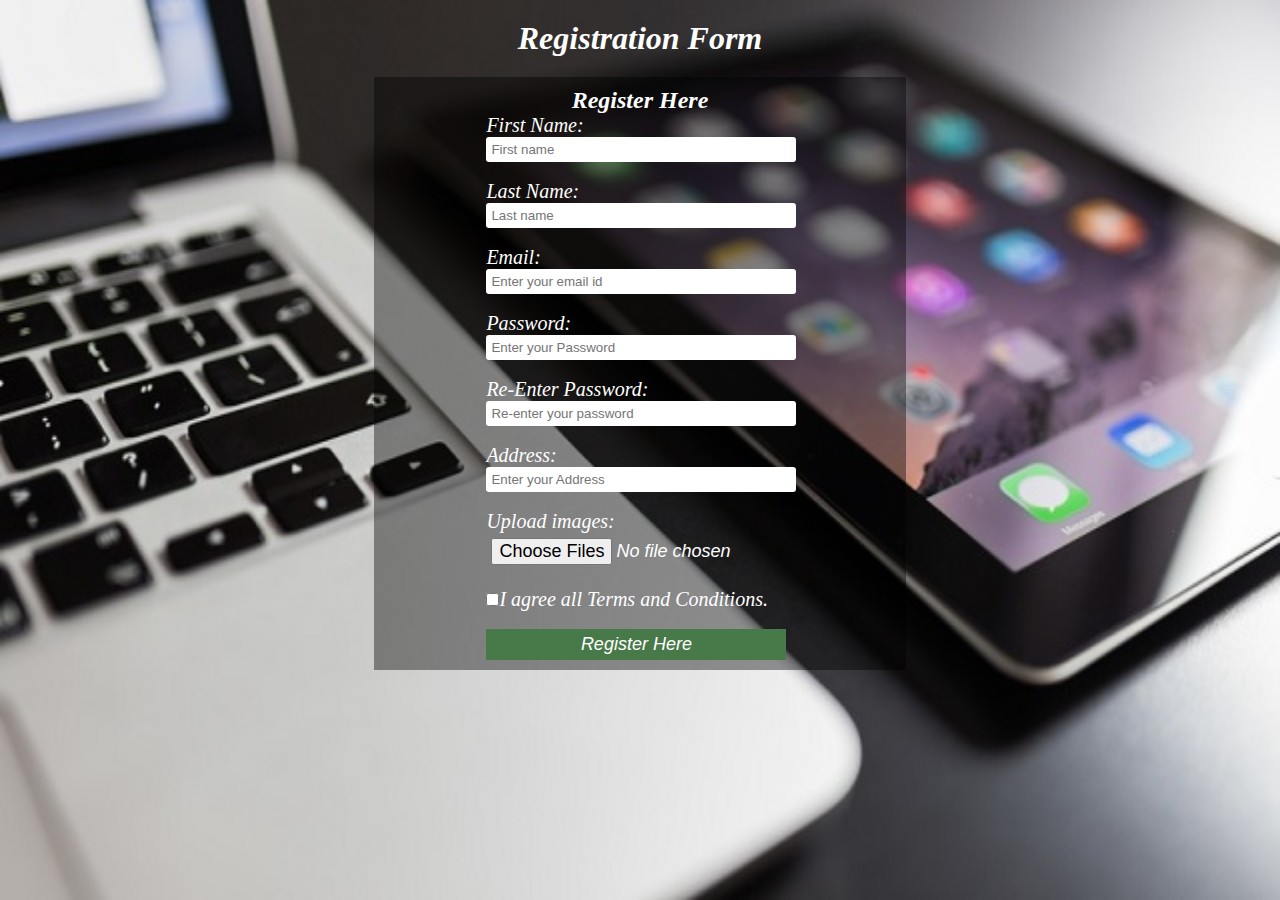
<file: addrent.html>
<!doctype html>
<html lang="en">
<head>
	<meta charset="utf-8">
	<title>Charter services|myrentservice.com</title>
	<link href="https://fonts.googleapis.com/css2?family=Noticia+Text&display=swap" rel="stylesheet">
	<link rel="stylesheet" href="https://unpkg.com/swiper/swiper-bundle.min.css">
	<link rel="stylesheet" href="custom.css">
	
</head>
<style>
	body{
		background-image:url(img/device.jpg); 
		background-repeat: no-repeat;
		background-size:100% 900px;
	}
	h1{
		color:white;
		text-align: center;
		font-style: italic;
		padding: 20px;
	}
	h2{
		color:white;
		text-align: center;
		font-style: italic;
	}
	label{
		color:white;
		font-size: 20px;
		font-style: italic;
	}
	#ch{
		color:white;
		font-size: 20px;
		font-style: italic;
	}
	.reg{
		width:40%;
		margin: auto;
		background-color:rgb(0,0,0,0.4); 
		padding: 10px;

	}
	#reg{
		width:60%;
		margin: auto;

	}
	#name{
		width: 300px;
		outline: 0;
		padding: 5px;
		border: 3px #9fabb6;
		border-radius: 3px;
	}
	#sub{
		width: 300px;
		outline: 0;
		padding: 5px;
		border: 3px #9fabb6;
		color: white;
		font-size:18px;
		font-style: italic;
		background-color: #487948;
	}
	#file{
		width: 300px;
		outline: 0;
		padding: 5px;
		border: 3px #9fabb6;
		color: white;
		font-size:18px;
		font-style: italic;
	}
	

</style>
<body>
	<h1>Registration Form</h1>
	<div class="reg">
		<form id="reg" method="post" action="..php">
			<h2>Register Here</h2>
			<label>First Name:</label>
			<input type="text" name="name" placeholder="First name" id="name"><br><br>
			<label>Last Name:</label>
			<input type="text" name="name" placeholder="Last name" id="name"><br><br>
			<label>Email:</label>
			<input type="email" name="email" placeholder="Enter your email id" id="name"><br><br>
			<label>Password:</label>
			<input type="Password" name="pass" placeholder="Enter your Password" id="name"><br><br>
			<label>Re-Enter Password:</label>
			<input type="Password" name="pass" placeholder="Re-enter your password" id="name"><br><br>
			<label>Address:</label>
			<input type="text" name="Address" placeholder="Enter your Address" id="name"><br><br>
			<label>Upload images:</label>
			<input type="File" id="file" multiple="multiple"><br><br>
			<input type="checkbox" id="ch"><span id="ch">I agree all Terms and Conditions.</span><br><br>
			<button type="submit" id="sub">Register Here</button>

		</form>
	</div>
</body>
</file>
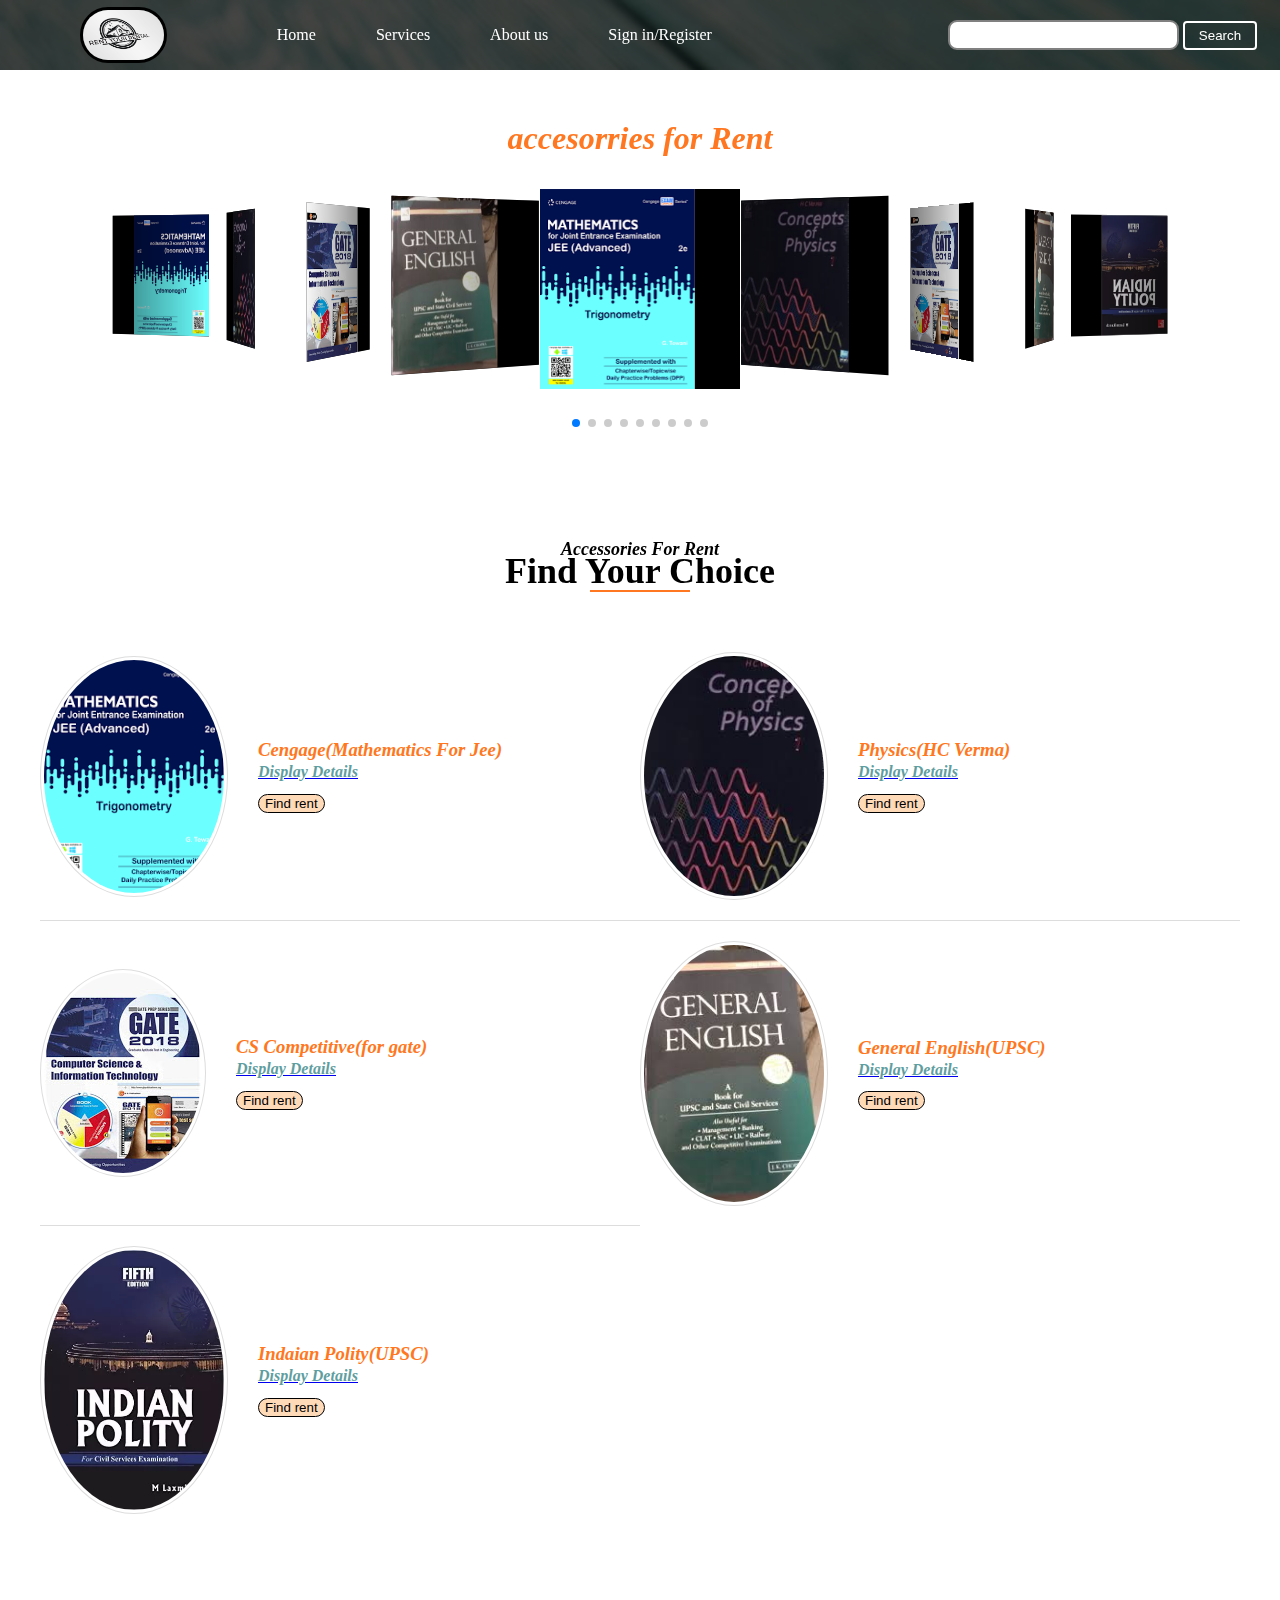
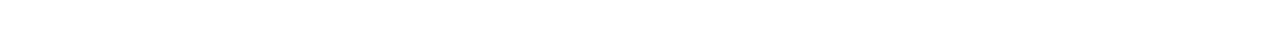
<file: book.html>
<!doctype html>
<html lang="en">
<head>
	<meta charset="utf-8">
	<title>Charter services|myrentservice.com</title>
	<link href="https://fonts.googleapis.com/css2?family=Noticia+Text&display=swap" rel="stylesheet">
	<link rel="stylesheet" href="https://unpkg.com/swiper/swiper-bundle.min.css">
	<link rel="stylesheet" href="custom.css">
	
</head>
<body>
<section>
	<nav class="navbar background">
		<div class="logo">
			<img src="img/rental.jpg"alt="myrentservice.com">
		</div>
		<ul class="nav-list">
			<li class="item"><a href="#">Home</a></li>
			<li class="item"><a href="#">Services</a></li>
			<li class="item"><a href="#">About us</a></li>
			<li class="item"><a href="#">Sign in/Register</a></li>
			



		</ul>
		<div class="right-nav">
			<input type="text" name="search" id="search">
			<button class="btn btn-sm">Search</button>

		</div>

	</nav>
</section>

	<div class="swiper-container">
		<h1>accesorries for Rent</h1>
    <div class="swiper-wrapper">
      <div class="swiper-slide"><img src="img/book1.jpg"></div>
      <div class="swiper-slide"><img src="img/book2.jpg"></div>
      <div class="swiper-slide"><img src="img/book3.jpg"></div>
      <div class="swiper-slide"><img src="img/book4.jpg"></div>
      <div class="swiper-slide"><img src="img/book5.jpg"></div>
      <div class="swiper-slide"><img src="img/book1.jpg"></div>
      <div class="swiper-slide"><img src="img/book2.jpg"></div>
      <div class="swiper-slide"><img src="img/book3.jpg"></div>
      <div class="swiper-slide"><img src="img/book4.jpg"></div>
     
    </div>
    <!-- Add Pagination -->
    <div class="swiper-pagination"></div>
  </div>

  <!-- Swiper JS -->
  
	<script src="https://unpkg.com/swiper/swiper-bundle.min.js"></script>
	<script>
    var swiper = new Swiper('.swiper-container', {
      effect: 'coverflow',
      grabCursor: true,
      centeredSlides: true,
      slidesPerView: 'auto',
      coverflowEffect: {
        rotate: 40,
        stretch: 0,
        depth: 200,
        modifier: 1,
        slideShadows: true,
     },
      pagination: {
        el: '.swiper-pagination',
     },
     loop: true,

    });
  </script>
 <div class="wrapper">
		<div class="title">
			<h3><span>Accessories for Rent</span>Find your choice</h3>
		</div>
		<div class="menu">
			<div class="single-menu">
				<img src="img/book1.jpg" alt="">
				<div class="menu-content">
					<a href="img/book1.jpg">
					<h3>Cengage(Mathematics For Jee)</h3>
					<a href="display information.html">
					<h4>Display Details</h4>
				</a>

				</a>
				<a href="payment.html">
				<button type="submit" class="butn">Find rent</button>
			</a>
				</div>
			</div>
			
			<div class="single-menu">
				<img src="img/book2.jpg" alt="">
				<div class="menu-content">
					<a href="img/book2.jpg">
					<h3>Physics(HC Verma)</h3>
					<a href="display information.html">
					<h4>Display Details</h4>
				</a>
				</a>
				<a href="payment.html">
				<button type="submit" class="butn">Find rent</button>
			</a>
				</div>
			</div>
			
			<div class="single-menu">
				<img src="img/book3.jpg" alt="">
				<div class="menu-content">
					<a href="img/book3.jpg">
					<h3>CS Competitive(for gate)</h3>
					<a href="display information.html">
					<h4>Display Details</h4>
				</a>
				</a>
				<a href="payment.html">
				<button type="submit" class="butn">Find rent</button>
			</a>

				</div>
			</div>
			
			<div class="single-menu">
				<img src="img/book4.jpg" alt="">
				<div class="menu-content">
					<a href="img/book4jpg">
					<h3>General English(UPSC)</h3>
					<a href="display information.html">
					<h4>Display Details</h4>
				</a>
				</a>
				<a href="payment.html">
				<button type="submit" class="butn">Find rent</button>
			</a>
				</div>
			</div>
			
			<div class="single-menu">
				<img src="img/book5.jpg" alt="">
				<div class="menu-content">
					<a href="img/book5.jpg">
					<h3>Indaian Polity(UPSC)</h3>
					<a href="display information.html">
					<h4>Display Details</h4>
				</a>
				</a>
				<a href="payment.html">
				<button type="submit" class="butn">Find rent</button>
			</a>
				</div>
			</div>
			
			
			

			
			
		</div>
	</div>


</body>
</html>
</file>
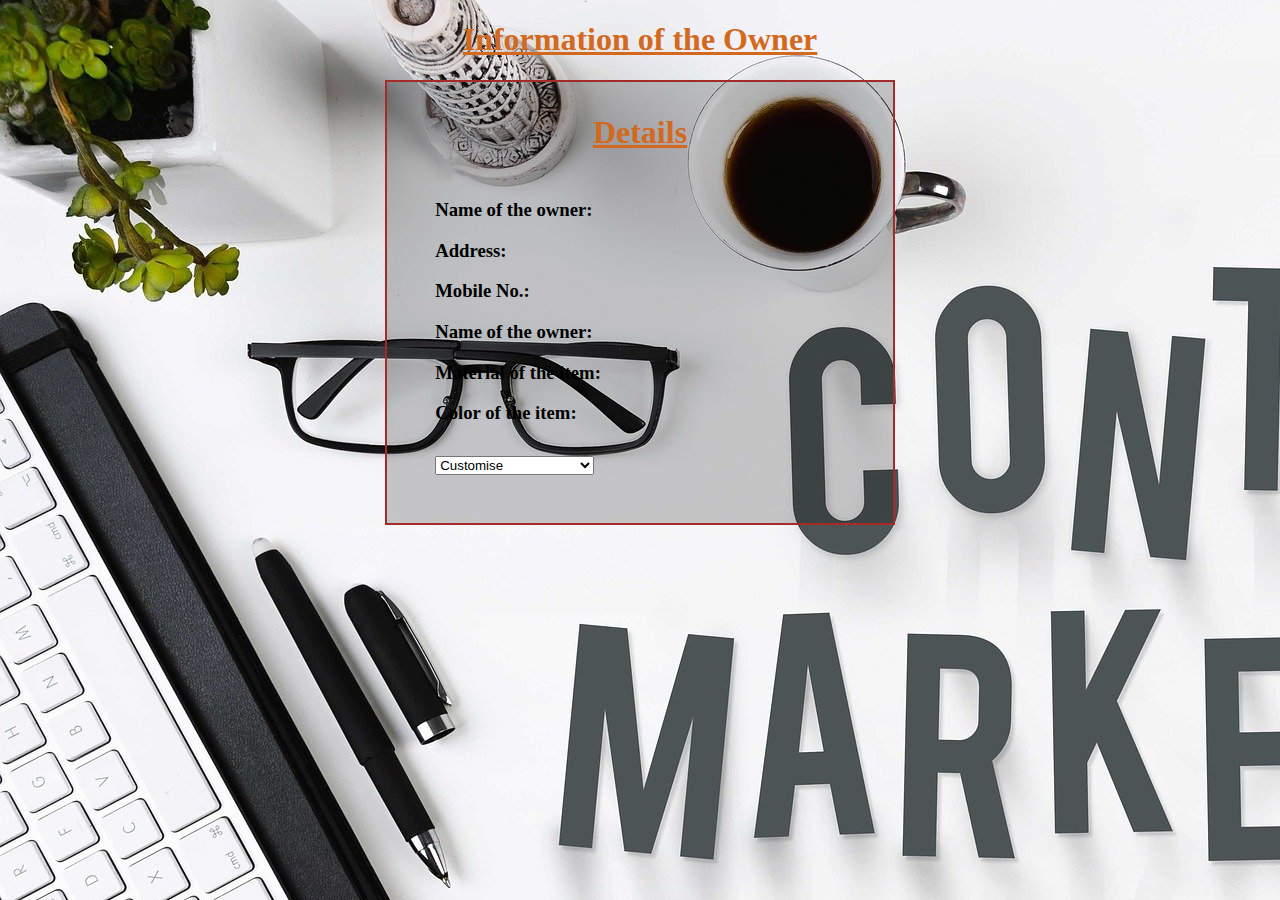
<file: display information.html>
<!doctype html>
<html lang="en">
<head>
	<meta charset="utf-8">
	<title>Charter services|myrentservice.com</title>
	<link href="https://fonts.googleapis.com/css2?family=Noticia+Text&display=swap" rel="stylesheet">
	<link rel="stylesheet" href="https://unpkg.com/swiper/swiper-bundle.min.css">
	
	
</head>
<style >
	body{
		background-image: url('img/ontent.jpg');
		
		background-blend-mode: darken;

	}
	h1{
	text-align: center;
	color: chocolate;
	text-decoration:underline;


	}
	h2{
		margin-top: 10%;
		text-align: center;
	}
	h3{
		margin-left: 3rem;
		color: solid black;
	}
	.select-wrap{
		align-items: center;
		margin-left: 3rem;
		margin-top: 2rem;
		margin-bottom: 3rem;
	}
	.random{
		
		margin-left: 10rem;
		margin-right: 10rem;
		
		border: 2px solid brown;
		width:40%;
		margin: auto;
		background-color:rgb(0,0,0,0.2); 
		padding: 10
	}
	.random h1{
		margin-top: 2rem;
		margin-bottom: 3rem;

	}
</style>
<body>
	<h1>Information of the Owner</h1>
	<section class="random">
		<div class="head">
			<h1>Details</h1>
			<div>
				<h3>Name of the owner:</h3>
				<h3>Address:</h3>
				<h3>Mobile No.:</h3>
				<h3>Name of the owner:</h3>
				<h3>Material of the item:</h3>
				<h3>Color of the item:</h3>

			</div>
		</div>
		
		<div class="select-wrap one-third">
                        <div class="icon"><span class="ion-ios-arrow-down"></span></div>
                        <select name="" id="" class="form-control">
                          <option value="">Customise</option>
                          <option value="">Upto 1 day, 400₹</option>
                          <option value="">Upto a Week, 2,800₹</option>
                          <option value="">Upto a Month, 12,000₹</option>
                          <option value="">Upto a Year, 46,000₹</option>
                        </select>
                      </div>
                    </div>


		
	</div>
</section>
</body>
</html>
</file>
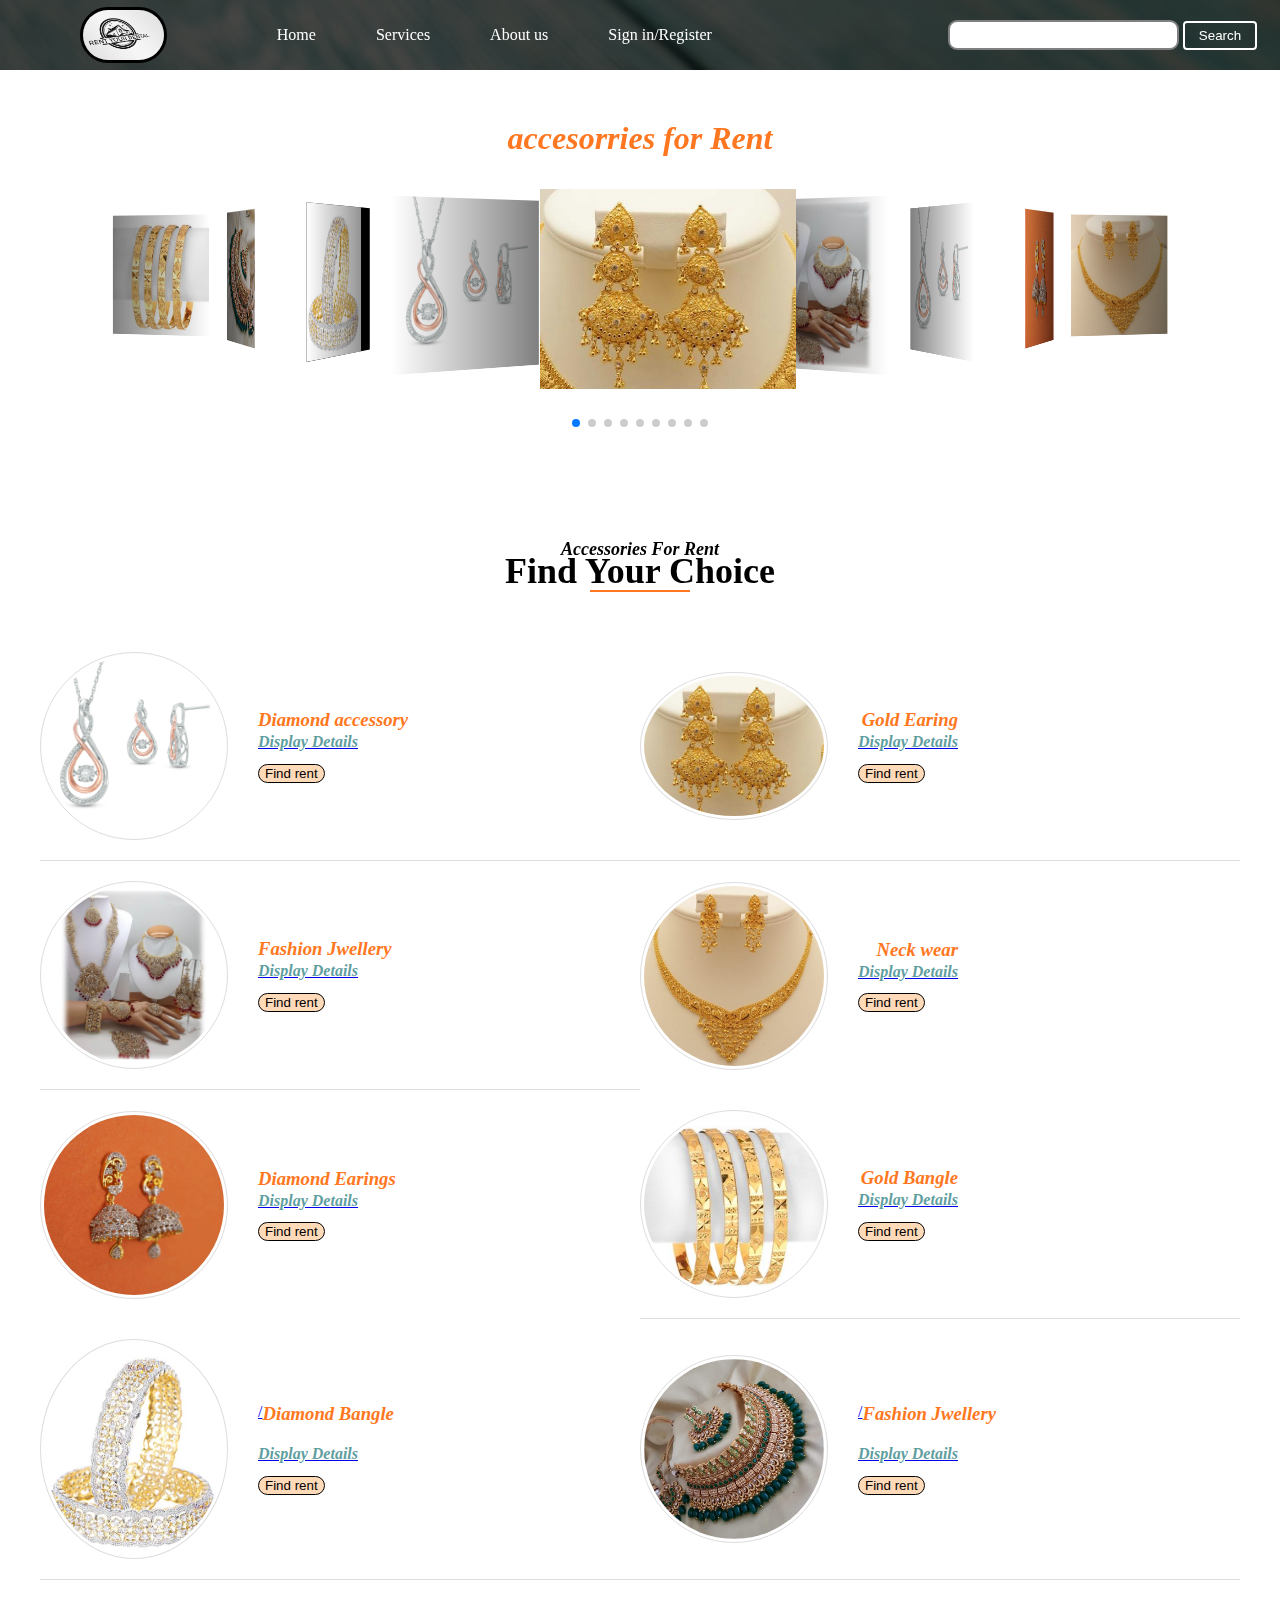
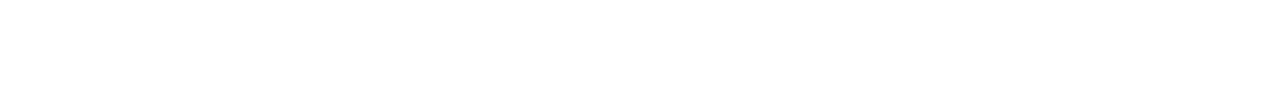
<file: fashion.html>
<!doctype html>
<html lang="en">
<head>
	<meta charset="utf-8">
	<title>Charter services|myrentservice.com</title>
	<link href="https://fonts.googleapis.com/css2?family=Noticia+Text&display=swap" rel="stylesheet">
	<link rel="stylesheet" href="https://unpkg.com/swiper/swiper-bundle.min.css">
	<link rel="stylesheet" href="custom.css">
	
</head>
<body>
<section>
	<nav class="navbar background">
		<div class="logo">
			<img src="img/rental.jpg"alt="myrentservice.com">
		</div>
		<ul class="nav-list">
			<li class="item"><a href="#">Home</a></li>
			<li class="item"><a href="#">Services</a></li>
			<li class="item"><a href="#">About us</a></li>
			<li class="item"><a href="#">Sign in/Register</a></li>
			



		</ul>
		<div class="right-nav">
			<input type="text" name="search" id="search">
			<button class="btn btn-sm">Search</button>

		</div>

	</nav>
</section>

	<div class="swiper-container">
		<h1>accesorries for Rent</h1>
    <div class="swiper-wrapper">
      <div class="swiper-slide"><img src="img/earing 1.jpeg"></div>
      <div class="swiper-slide"><img src="img/fashion.jpg"></div>
      <div class="swiper-slide"><img src="img/diamond.jpg"></div>
      <div class="swiper-slide"><img src="img/earing2,jpg.jpg"></div>
      <div class="swiper-slide"><img src="img/necklace 1.jpg"></div>
      <div class="swiper-slide"><img src="img/bangle1.jpg"></div>
      <div class="swiper-slide"><img src="img/fashion jwellery.jpg"></div>
      <div class="swiper-slide"><img src="img/bangle2.jpg"></div>
      <div class="swiper-slide"><img src="img/diamond.jpg"></div>
     
    </div>
    <!-- Add Pagination -->
    <div class="swiper-pagination"></div>
  </div>

  <!-- Swiper JS -->
  
	<script src="https://unpkg.com/swiper/swiper-bundle.min.js"></script>
	<script>
    var swiper = new Swiper('.swiper-container', {
      effect: 'coverflow',
      grabCursor: true,
      centeredSlides: true,
      slidesPerView: 'auto',
      coverflowEffect: {
        rotate: 40,
        stretch: 0,
        depth: 200,
        modifier: 1,
        slideShadows: true,
     },
      pagination: {
        el: '.swiper-pagination',
     },
     loop: true,

    });
  </script>
 <div class="wrapper">
		<div class="title">
			<h3><span>Accessories for Rent</span>Find your choice</h3>
		</div>
		<div class="menu">
			<div class="single-menu">
				<img src="img/diamond.jpg" alt="">
				<div class="menu-content">
					<a href="img/diamond.jpg">
					<h3>Diamond accessory</h3>
					<a href="display information.html">
					<h4>Display Details</h4>
				</a>

				</a>
				<button type="submit" class="butn">Find rent</button>
				</div>
			</div>
			
			<div class="single-menu">
				<img src="img/earing 1.jpeg" alt="">
				<div class="menu-content">
					<a href="img/earing 1.jpeg">
					<h3>Gold Earing</h3>
					<a href="display information.html">
					<h4>Display Details</h4>
				</a>
				</a>
				<button type="submit" class="butn">Find rent</button>
				</div>
			</div>
			
			<div class="single-menu">
				<img src="img/fashion.jpg" alt="">
				<div class="menu-content">
					<a href="img/fashion.jpg">
					<h3>Fashion Jwellery</h3>
					<a href="display information.html">
					<h4>Display Details</h4>
				</a>
				</a>
				<button type="submit" class="butn">Find rent</button>
				</div>
			</div>
			
			<div class="single-menu">
				<img src="img/necklace 1.jpg" alt="">
				<div class="menu-content">
					<a href="img/necklace 1.jpg">
					<h3>Neck wear</h3>
					<a href="display information.html">
					<h4>Display Details</h4>
				</a>
				</a>
				<button type="submit" class="butn">Find rent</button>
				</div>
			</div>
			
			<div class="single-menu">
				<img src="img/earing2,jpg.jpg" alt="">
				<div class="menu-content">
					<a href="img/earing2,jpg.jpg">
					<h3>Diamond Earings</h3>
					<a href="display information.html">
					<h4>Display Details</h4>
				</a>
				</a>
				<button type="submit" class="butn">Find rent</button>
				</div>
			</div>
			
			<div class="single-menu">
				<img src="img/bangle1.jpg" alt="">
				<div class="menu-content">
					<a href="img/bangle1.jpg">
					<h3>Gold Bangle</h3>
					<a href="display information.html">
					<h4>Display Details</h4>
				</a>

				</a>
				<button type="submit" class="butn">Find rent</button>
				</div>
			</div>
			
			<div class="single-menu">
				
				<img src="img/bangle2.jpg" alt="">
				<div class="menu-content">
				<a href="img/bangle2.jpg">	
					<h3>Diamond Bangle</h3>/
					<a href="display information.html">
					<h4>Display Details</h4>
				</a>


				</a>
				<button type="submit" class="butn">Find rent</button>
				</div>

			</div>
			<div class="single-menu">
				
				<img src="img/fashion jwellery.jpg" alt="">
				<div class="menu-content">
				<a href="img/fashion jwellery.jpg">	
					<h3>Fashion Jwellery</h3>/
					<a href="display information.html">
					<h4>Display Details</h4>
				</a>


				</a>
				<button type="submit" class="butn">Find rent</button>
				</div>

			</div>
			
			

			
			
		</div>
	</div>


</body>
</html>
</file>
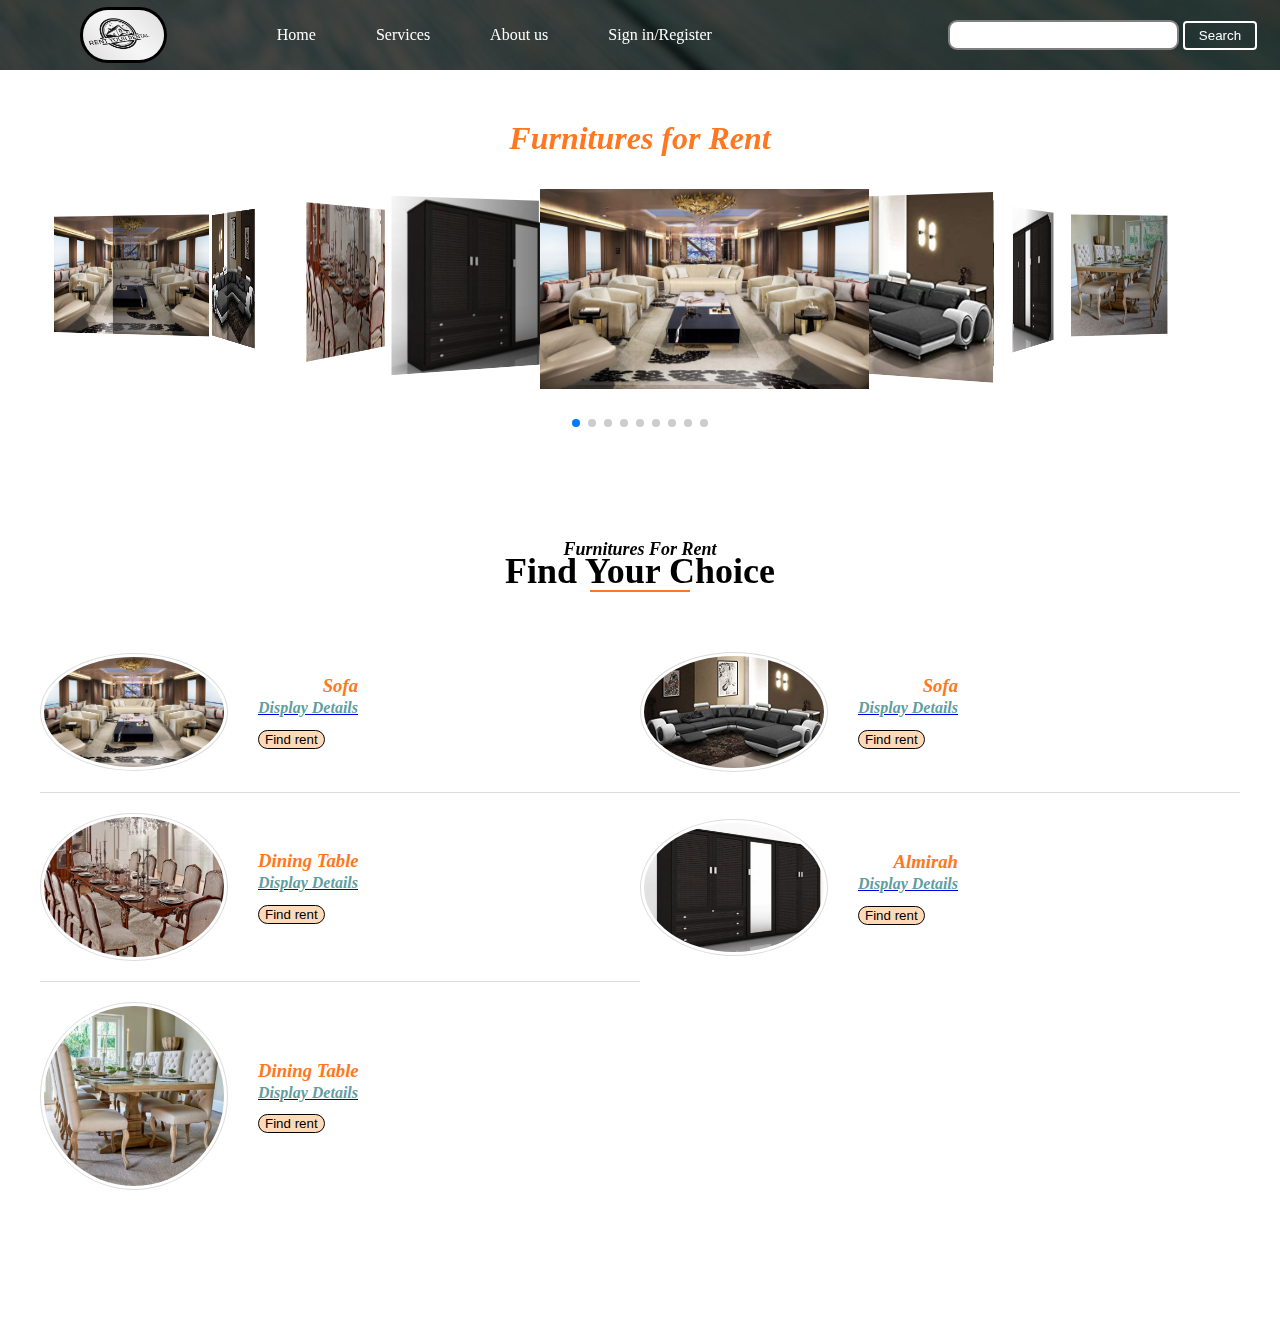
<file: furniture.html>
<!doctype html>
<html lang="en">
<head>
	<meta charset="utf-8">
	<title>Charter services|myrentservice.com</title>
	<link href="https://fonts.googleapis.com/css2?family=Noticia+Text&display=swap" rel="stylesheet">
	<link rel="stylesheet" href="https://unpkg.com/swiper/swiper-bundle.min.css">
	<link rel="stylesheet" href="custom.css">
	
</head>
<body>
<section>
	<nav class="navbar background">
		<div class="logo">
			<img src="img/rental.jpg"alt="myrentservice.com">
		</div>
		<ul class="nav-list">
			<li class="item"><a href="#">Home</a></li>
			<li class="item"><a href="#">Services</a></li>
			<li class="item"><a href="#">About us</a></li>
			<li class="item"><a href="#">Sign in/Register</a></li>
			



		</ul>
		<div class="right-nav">
			<input type="text" name="search" id="search">
			<button class="btn btn-sm">Search</button>

		</div>

	</nav>
</section>

	<div class="swiper-container">
		<h1>Furnitures for Rent</h1>
    <div class="swiper-wrapper">
      <div class="swiper-slide"><img src="img/f1.jpg"></div>
      <div class="swiper-slide"><img src="img/f2.jpg"></div>
      <div class="swiper-slide"><img src="img/f3.jpg"></div>
      <div class="swiper-slide"><img src="img/f4.jpg"></div>
      <div class="swiper-slide"><img src="img/f5.jpg"></div>
      <div class="swiper-slide"><img src="img/f1.jpg"></div>
      <div class="swiper-slide"><img src="img/f2.jpg"></div>
      <div class="swiper-slide"><img src="img/f3.jpg"></div>
      <div class="swiper-slide"><img src="img/f4.jpg"></div>
     
    </div>
    <!-- Add Pagination -->
    <div class="swiper-pagination"></div>
  </div>

  <!-- Swiper JS -->
  
	<script src="https://unpkg.com/swiper/swiper-bundle.min.js"></script>
	<script>
    var swiper = new Swiper('.swiper-container', {
      effect: 'coverflow',
      grabCursor: true,
      centeredSlides: true,
      slidesPerView: 'auto',
      coverflowEffect: {
        rotate: 40,
        stretch: 0,
        depth: 200,
        modifier: 1,
        slideShadows: true,
     },
      pagination: {
        el: '.swiper-pagination',
     },
     loop: true,

    });
  </script>
 <div class="wrapper">
		<div class="title">
			<h3><span>Furnitures for Rent</span>Find your choice</h3>
		</div>
		<div class="menu">
			<div class="single-menu">
				<img src="img/f1.jpg" alt="">
				<div class="menu-content">
					<a href="img/f1.jpg">
					<h3>Sofa</h3>
					<a href="display information.html">
					<h4>Display Details</h4>
				</a>

				</a>
				<button type="submit" class="butn">Find rent</button>
				</div>
			</div>
			
			<div class="single-menu">
				<img src="img/f2.jpg" alt="">
				<div class="menu-content">
					<a href="img/f2.jpg">
					<h3>Sofa</h3>
					<a href="display information.html">
					<h4>Display Details</h4>
				</a>
				</a>
				<button type="submit" class="butn">Find rent</button>
				</div>
			</div>
			
			<div class="single-menu">
				<img src="img/f3.jpg" alt="">
				<div class="menu-content">
					<a href="img/f3.jpg">
					<h3>Dining Table</h3>
					<a href="display information.html">
					<h4>Display Details</h4>
				</a>
				</a>
				<button type="submit" class="butn">Find rent</button>
				</div>
			</div>
			
			<div class="single-menu">
				<img src="img/f4.jpg" alt="">
				<div class="menu-content">
					<a href="img/f4.jpg">
					<h3>Almirah</h3>
					<a href="display information.html">
					<h4>Display Details</h4>
				</a>
				</a>
				<button type="submit" class="butn">Find rent</button>
				</div>
			</div>
			
			<div class="single-menu">
				<img src="img/f5.jpg" alt="">
				<div class="menu-content">
					<a href="img/f5.jpg">
					<h3>Dining Table</h3>
					<a href="display information.html">
					<h4>Display Details</h4>
				</a>
				</a>
				<button type="submit" class="butn">Find rent</button>
				</div>
			</div>
			
			
			

			
			
		</div>
	</div>


</body>
</html>
</file>
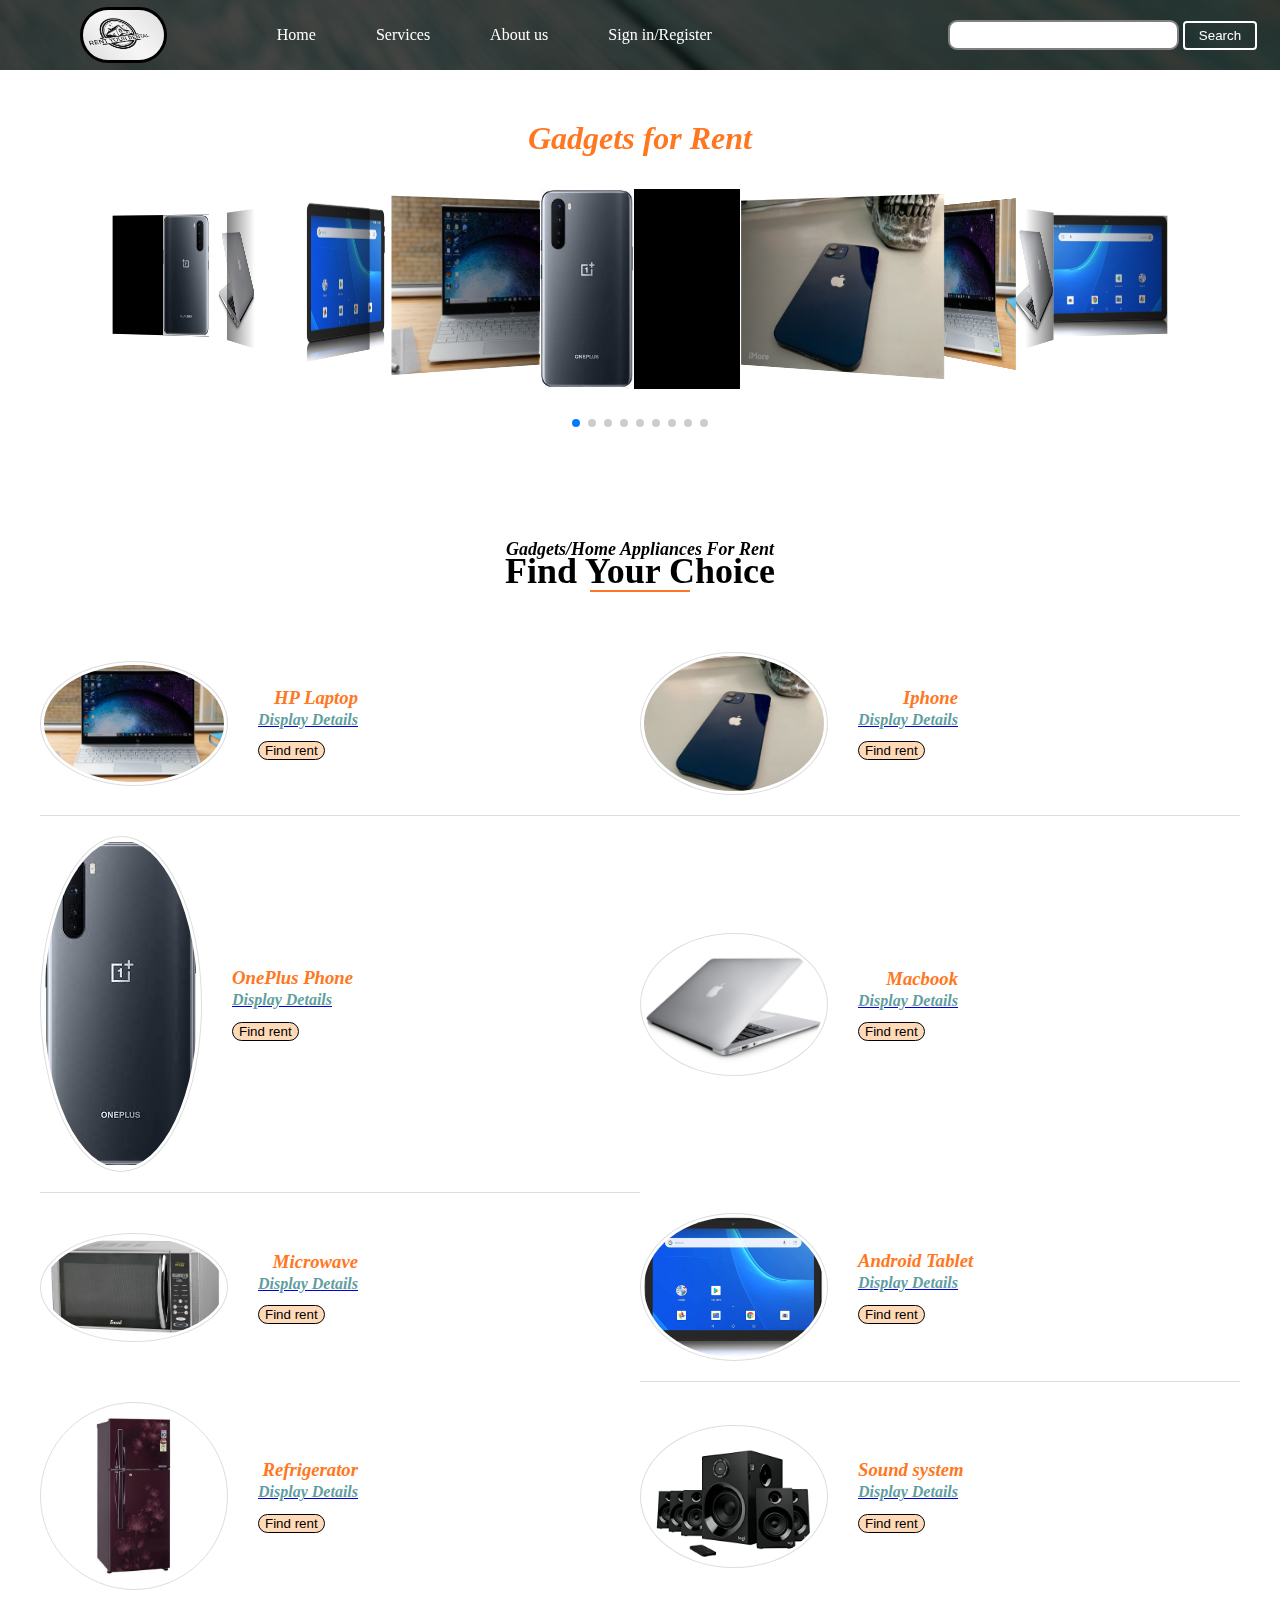
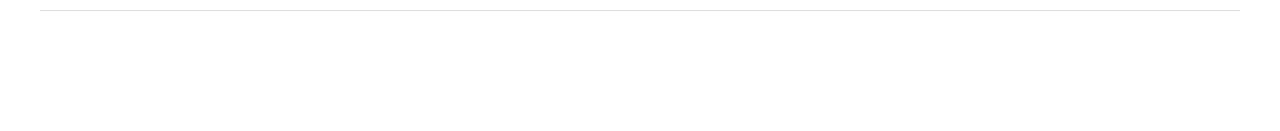
<file: gadgets.html>
<!doctype html>
<html lang="en">
<head>
	<meta charset="utf-8">
	<title>Charter services|myrentservice.com</title>
	<link href="https://fonts.googleapis.com/css2?family=Noticia+Text&display=swap" rel="stylesheet">
	<link rel="stylesheet" href="https://unpkg.com/swiper/swiper-bundle.min.css">
	<link rel="stylesheet" href="custom.css">
	
</head>
<body>
<section>
	<nav class="navbar background">
		<div class="logo">
			<img src="img/rental.jpg"alt="myrentservice.com">
		</div>
		<ul class="nav-list">
			<li class="item"><a href="#">Home</a></li>
			<li class="item"><a href="#">Services</a></li>
			<li class="item"><a href="#">About us</a></li>
			<li class="item"><a href="#">Sign in/Register</a></li>
			



		</ul>
		<div class="right-nav">
			<input type="text" name="search" id="search">
			<button class="btn btn-sm">Search</button>

		</div>

	</nav>
</section>

	<div class="swiper-container">
		<h1>Gadgets for Rent</h1>
    <div class="swiper-wrapper">
      <div class="swiper-slide"><img src="img/g1.jpg"></div>
      <div class="swiper-slide"><img src="img/iphone.jpg"></div>
      <div class="swiper-slide"><img src="img/g3.jpg"></div>
      <div class="swiper-slide"><img src="img/macbook.jpg"></div>
      <div class="swiper-slide"><img src="img/tab.jpg"></div>
      <div class="swiper-slide"><img src="img/g1.jpg"></div>
      <div class="swiper-slide"><img src="img/macbook.jpg"></div>
      <div class="swiper-slide"><img src="img/tab.jpg"></div>
      <div class="swiper-slide"><img src="img/g3.jpg"></div>
     
    </div>
    <!-- Add Pagination -->
    <div class="swiper-pagination"></div>
  </div>

  <!-- Swiper JS -->
  
	<script src="https://unpkg.com/swiper/swiper-bundle.min.js"></script>
	<script>
    var swiper = new Swiper('.swiper-container', {
      effect: 'coverflow',
      grabCursor: true,
      centeredSlides: true,
      slidesPerView: 'auto',
      coverflowEffect: {
        rotate: 40,
        stretch: 0,
        depth: 200,
        modifier: 1,
        slideShadows: true,
     },
      pagination: {
        el: '.swiper-pagination',
     },
     loop: true,

    });
  </script>
 <div class="wrapper">
		<div class="title">
			<h3><span>Gadgets/Home appliances for Rent</span>Find your choice</h3>
		</div>
		<div class="menu">
			<div class="single-menu">
				<img src="img/g3.jpg" alt="">
				<div class="menu-content">
					<a href="img/g3.jpg">
					<h3>HP Laptop</h3>
					<a href="display information.html">
					<h4>Display Details</h4>
				</a>

				</a>
				<a href="payment.html">
				<button type="submit" class="butn">Find rent</button>
			</a>
				</div>
			</div>
			
			<div class="single-menu">
				<img src="img/iphone.jpg" alt="">
				<div class="menu-content">
					<a href="img/iphone.jpg">
					<h3>Iphone</h3>
					<a href="display information.html">
					<h4>Display Details</h4>
				</a>
				</a>
				<a href="payment.html">
				<button type="submit" class="butn">Find rent</button>
			</a>
				</div>
			</div>
			
			<div class="single-menu">
				<img src="img/g1.jpg" alt="">
				<div class="menu-content">
					<a href="img/g1.jpg">
					<h3>OnePlus Phone</h3>
					<a href="display information.html">
					<h4>Display Details</h4>
				</a>
				</a>
				<a href="payment.html">
				<button type="submit" class="butn">Find rent</button>
			</a>
				</div>
			</div>
			<div class="single-menu">
				<img src="img/macbook.jpg" alt="">
				<div class="menu-content">
					<a href="img/macbook.jpg">
					<h3>Macbook</h3>
					<a href="display information.html">
					<h4>Display Details</h4>
				</a>
				</a>
				<a href="payment.html">
				<button type="submit" class="butn">Find rent</button>
			</a>
				</div>
			</div>
			
			<div class="single-menu">
				<img src="img/microwave.jpg" alt="">
				<div class="menu-content">
					<a href="img/microwave.jpg">
					<h3>Microwave</h3>
					<a href="display information.html">
					<h4>Display Details</h4>
				</a>
				</a>
				<a href="payment.html">
				<button type="submit" class="butn">Find rent</button>
			</a>
				</div>
			</div>
			
			<div class="single-menu">
				<img src="img/tab.jpg" alt="">
				<div class="menu-content">
					<a href="img/tab.jpg">
					<h3>Android Tablet</h3>
					<a href="display information.html">
					<h4>Display Details</h4>
				</a>
				</a>
				<a href="payment.html">
				<button type="submit" class="butn">Find rent</button>
			</a>
				</div>
			</div>
			<div class="single-menu">
				<img src="img/refri.jpg" alt="">
				<div class="menu-content">
					<a href="img/refri.jpg">
					<h3>Refrigerator</h3>
					<a href="display information.html">
					<h4>Display Details</h4>
				</a>
				</a>
				<a href="payment.html">
				<button type="submit" class="butn">Find rent</button>
			</a>
				</div>
			</div>
			<div class="single-menu">
				<img src="img/sound system.jpg" alt="">
				<div class="menu-content">
					<a href="img/sound system.jpg">
					<h3>Sound system</h3>
					<a href="display information.html">
					<h4>Display Details</h4>
				</a>
				</a>
				<a href="payment.html">
				<button type="submit" class="butn">Find rent</button>
				<?
				</div>
			</div>
			
			
			

			
			
		</div>
	</div>


</body>
</html>
</file>
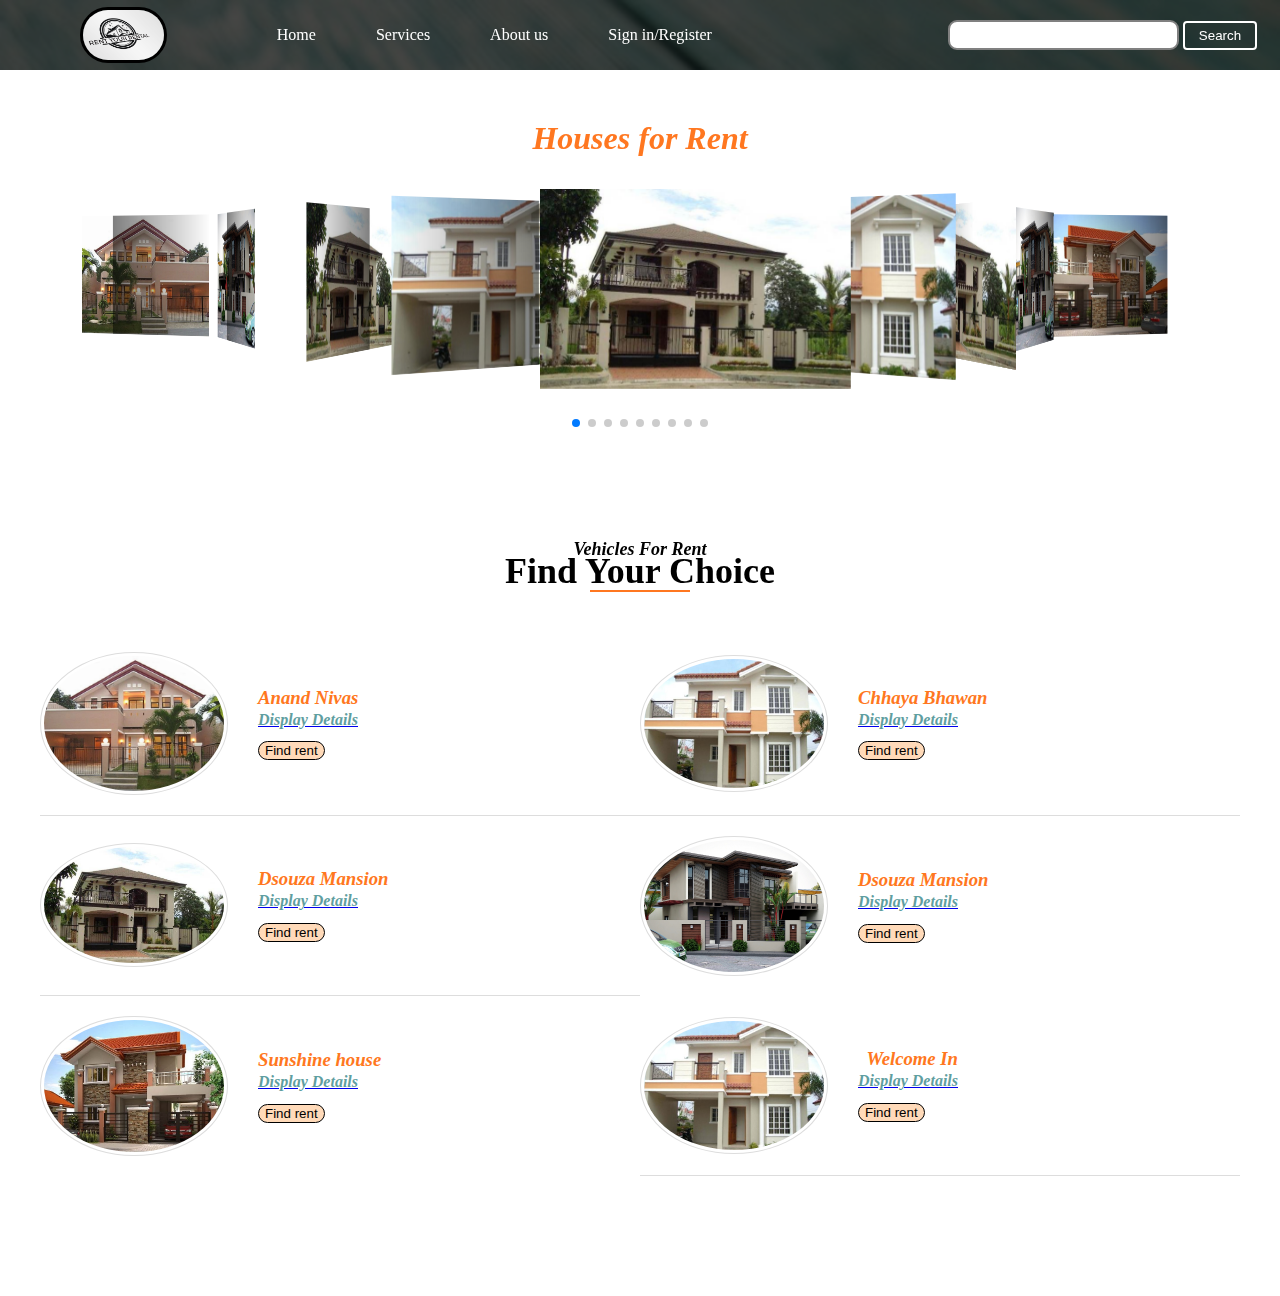
<file: housing.html>
<!doctype html>
<html lang="en">
<head>
	<meta charset="utf-8">
	<title>Charter services|myrentservice.com</title>
	<link href="https://fonts.googleapis.com/css2?family=Noticia+Text&display=swap" rel="stylesheet">
	<link rel="stylesheet" href="https://unpkg.com/swiper/swiper-bundle.min.css">
	<link rel="stylesheet" href="custom.css">
	
</head>
<body>
<section>
	<nav class="navbar background">
		<div class="logo">
			<img src="img/rental.jpg"alt="myrentservice.com">
		</div>
		<ul class="nav-list">
			<li class="item"><a href="#">Home</a></li>
			<li class="item"><a href="#">Services</a></li>
			<li class="item"><a href="#">About us</a></li>
			<li class="item"><a href="#">Sign in/Register</a></li>
			



		</ul>
		<div class="right-nav">
			<input type="text" name="search" id="search">
			<button class="btn btn-sm">Search</button>

		</div>

	</nav>
</section>

	<div class="swiper-container">
		<h1>Houses for Rent</h1>
    <div class="swiper-wrapper">
      <div class="swiper-slide"><img src="img/home3.jpg"></div>
      <div class="swiper-slide"><img src="img/home2.jpg"></div>
      <div class="swiper-slide"><img src="img/home3.jpg"></div>
      <div class="swiper-slide"><img src="img/home4.jpg"></div>
      <div class="swiper-slide"><img src="img/home5.jpg"></div>
      <div class="swiper-slide"><img src="img/home1.jpg"></div>
      <div class="swiper-slide"><img src="img/home4.jpg"></div>
      <div class="swiper-slide"><img src="img/home3.jpg"></div>
      <div class="swiper-slide"><img src="img/home2.jpg"></div>
     
    </div>
    <!-- Add Pagination -->
    <div class="swiper-pagination"></div>
  </div>

  <!-- Swiper JS -->
  
	<script src="https://unpkg.com/swiper/swiper-bundle.min.js"></script>
	<script>
    var swiper = new Swiper('.swiper-container', {
      effect: 'coverflow',
      grabCursor: true,
      centeredSlides: true,
      slidesPerView: 'auto',
      coverflowEffect: {
        rotate: 40,
        stretch: 0,
        depth: 200,
        modifier: 1,
        slideShadows: true,
     },
      pagination: {
        el: '.swiper-pagination',
     },
     loop: true,

    });
  </script>
 <div class="wrapper">
		<div class="title">
			<h3><span>Vehicles for Rent</span>Find your choice</h3>
		</div>
		<div class="menu">
			<div class="single-menu">
				<img src="img/home1.jpg" alt="">
				<div class="menu-content">
					<a href="img/home1.jpg">
					<h3>Anand Nivas </h3>
					<a href="display information.html">
					<h4>Display Details</h4>
				</a>

				</a>
				<a href="payment.html">
				<button type="submit" class="butn">Find rent</button>
			</a>
				</div>
			</div>
			
			<div class="single-menu">
				<img src="img/home2.jpg" alt="">
				<div class="menu-content">
					<a href="img/home2.jpg">
					<h3>Chhaya Bhawan</h3>
					<a href="display information.html">
					<h4>Display Details</h4>
				</a>
				</a>
				<a href="payment.html">
				<button type="submit" class="butn">Find rent</button>
			</a>
				</div>
			</div>
			
			<div class="single-menu">
				<img src="img/home3.jpg" alt="">
				<div class="menu-content">
					<a href="img/home3.jpg">
					<h3>Dsouza Mansion</h3>
					<a href="display information.html">
					<h4>Display Details</h4>
				</a>
				</a>
				<a href="payment.html">
				<button type="submit" class="butn">Find rent</button>
			</a>
				</div>
			</div>
			
			<div class="single-menu">
				<img src="img/home4.jpg" alt="">
				<div class="menu-content">
					<a href="img/home4.jpg">
					<h3>Dsouza Mansion</h3>
					<a href="display information.html">
					<h4>Display Details</h4>
				</a>
				</a>
				<a href="payment.html">
				<button type="submit" class="butn">Find rent</button>
			</a>
				</div>
			</div>
			
			<div class="single-menu">
				<img src="img/home5.jpg" alt="">
				<div class="menu-content">
					<a href="img/home5.jpg">
					<h3>Sunshine house</h3>
					<a href="display information.html">
					<h4>Display Details</h4>
				</a>
				</a>
				<a href="payment.html">
				<button type="submit" class="butn">Find rent</button>
			</a>
				</div>
			</div>
			
			<div class="single-menu">
				<img src="img/home2.jpg" alt="">
				<div class="menu-content">
					<a href="img/home2.jpg">
					<h3>Welcome In</h3>
					<a href="display information.html">
					<h4>Display Details</h4>
				</a>

				</a>
				<a href="payment.html">
				<button type="submit" class="butn">Find rent</button>
			</a>
				</div>
			</div>
			
			
	</div>


</body>
</html>
</file>
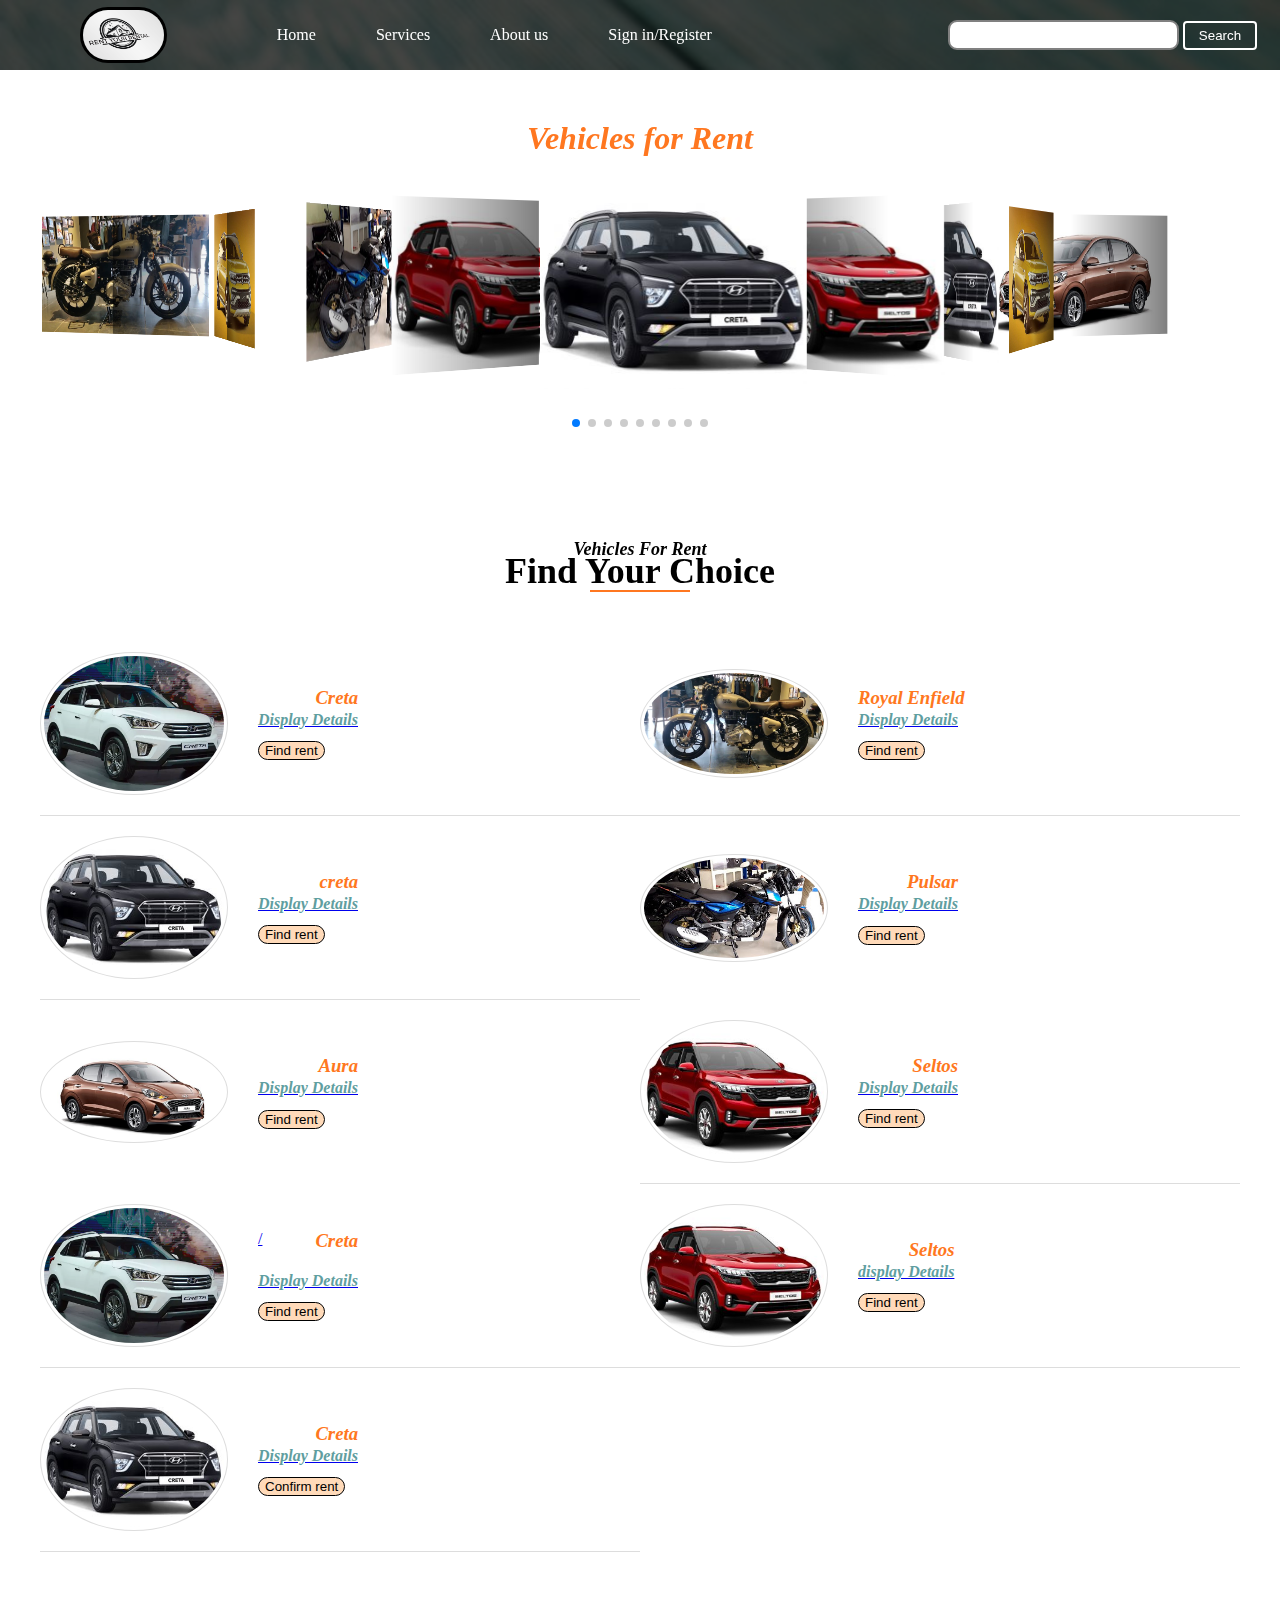
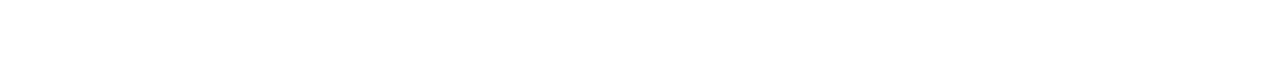
<file: vehicle.html>
<!doctype html>
<html lang="en">
<head>
	<meta charset="utf-8">
	<title>Charter services|myrentservice.com</title>
	<link href="https://fonts.googleapis.com/css2?family=Noticia+Text&display=swap" rel="stylesheet">
	<link rel="stylesheet" href="https://unpkg.com/swiper/swiper-bundle.min.css">
	<link rel="stylesheet" href="custom.css">
	
</head>
<body>
<section>
	<nav class="navbar background">
		<div class="logo">
			<img src="img/rental.jpg"alt="myrentservice.com">
		</div>
		<ul class="nav-list">
			<li class="item"><a href="#">Home</a></li>
			<li class="item"><a href="#">Services</a></li>
			<li class="item"><a href="#">About us</a></li>
			<li class="item"><a href="#">Sign in/Register</a></li>
			



		</ul>
		<div class="right-nav">
			<input type="text" name="search" id="search">
			<button class="btn btn-sm">Search</button>

		</div>

	</nav>
</section>

	<div class="swiper-container">
		<h1>Vehicles for Rent</h1>
    <div class="swiper-wrapper">
      <div class="swiper-slide"><img src="img/car3.jpg"></div>
      <div class="swiper-slide"><img src="img/car2.jpg"></div>
      <div class="swiper-slide"><img src="img/car3.jpg"></div>
      <div class="swiper-slide"><img src="img/car4.jpg"></div>
      <div class="swiper-slide"><img src="img/car5.jpg"></div>
      <div class="swiper-slide"><img src="img/bullet.jpg"></div>
      <div class="swiper-slide"><img src="img/car4.jpg"></div>
      <div class="swiper-slide"><img src="img/pulsar.jpg"></div>
      <div class="swiper-slide"><img src="img/car2.jpg"></div>
     
    </div>
    <!-- Add Pagination -->
    <div class="swiper-pagination"></div>
  </div>

  <!-- Swiper JS -->
  
	<script src="https://unpkg.com/swiper/swiper-bundle.min.js"></script>
	<script>
    var swiper = new Swiper('.swiper-container', {
      effect: 'coverflow',
      grabCursor: true,
      centeredSlides: true,
      slidesPerView: 'auto',
      coverflowEffect: {
        rotate: 40,
        stretch: 0,
        depth: 200,
        modifier: 1,
        slideShadows: true,
     },
      pagination: {
        el: '.swiper-pagination',
     },
     loop: true,

    });
  </script>
 <div class="wrapper">
		<div class="title">
			<h3><span>Vehicles for Rent</span>Find your choice</h3>
		</div>
		<div class="menu">
			<div class="single-menu">
				<img src="img/car1.jpg" alt="">
				<div class="menu-content">
					<a href="img/car1.jpg">
					<h3>Creta   </h3>
					<a href="display information.html">
					<h4>Display Details</h4>
				</a>

				</a>
				<a href="payment.html">
				<button type="submit" class="butn">Find rent</button>
			</a>
				</div>
			</div>
			
			<div class="single-menu">
				<img src="img/bullet.jpg" alt="">
				<div class="menu-content">
					<a href="img/bullet.jpg">
					<h3>Royal Enfield</h3>
					<a href="display information.html">
					<h4>Display Details</h4>
				</a>
				</a>
				<a href="payment.html">
				<button type="submit" class="butn">Find rent</button>
			</a>
				</div>
			</div>
			
			<div class="single-menu">
				<img src="img/car3.jpg" alt="">
				<div class="menu-content">
					<a href="img/car3.jpg">
					<h3>creta</h3>
					<a href="display information.html">
					<h4>Display Details</h4>
				</a>
				</a>
				<a href="payment.html">
				<button type="submit" class="butn">Find rent</button>
			</a>
				</div>
			</div>
			
			<div class="single-menu">
				<img src="img/pulsar.jpg" alt="">
				<div class="menu-content">
					<a href="img/pulsar.jpg">
					<h3>Pulsar</h3>
					<a href="display information.html">
					<h4>Display Details</h4>
				</a>
				</a>
				<a href="payment.html">
				<button type="submit" class="butn">Find rent</button>
			</a>
				</div>
			</div>
			
			<div class="single-menu">
				<img src="img/car5.jpg" alt="">
				<div class="menu-content">
					<a href="img/car5.jpg">
					<h3>Aura</h3>
					<a href="display information.html">
					<h4>Display Details</h4>
				</a>
				</a>
				<a href="payment.html">
				<button type="submit" class="butn">Find rent</button>
			</a>
				</div>
			</div>
			
			<div class="single-menu">
				<img src="img/car2.jpg" alt="">
				<div class="menu-content">
					<a href="img/car2.jpg">
					<h3>Seltos</h3>
					<a href="display information.html">
					<h4>Display Details</h4>
				</a>

				</a>
				<a href="payment.html">
				<button type="submit" class="butn">Find rent</button>
			</a>
				</div>
			</div>
			
			<div class="single-menu">
				
				<img src="img/car1.jpg" alt="">
				<div class="menu-content">
				<a href="img/car1.jpg">	
					<h3>Creta</h3>/
					<a href="display information.html">
					<h4>Display Details</h4>
				</a>


				</a>
				<a href="payment.html">
				<button type="submit" class="butn">Find rent</button>
			</a>
				</div>

			</div>
			
			<div class="single-menu">
				<img src="img/car2.jpg" alt="">
				<div class="menu-content">
					<a href="img/car2.jpg">
					<h3>Seltos</h3>
					<a href="display information.html">
					<h4>display Details</h4>
				</a>
				</a>
				<a href="payment.html">
				<button type="submit" class="butn">Find rent</button>
			</a>
				</div>
			</div>

			
			<div class="single-menu">
				<img src="img/car3.jpg" alt="">
				<div class="menu-content">
					<a href="img/car3.jpg">
					<h3>Creta</h3>
					<a href="display information.html">
					<h4>Display Details</h4>
				</a>
				</a>
				<a href="payment.html">
				<button type="submit" class="butn">Confirm rent</button>
			</a>
				</div>
			</div>
		</div>
	</div>


</body>
</html>
</file>
<file: custom.css>
*{
	margin:0;
	padding: 0;
}
html{
	scroll-behavior: smooth;
}
.logo{
	width:20%;
	display:flex;
	justify-content: center;
	align-items: center;

}
.logo img{
	width:33%;
	border:3px solid black;
	border-radius:50px;
}
.navbar{
	display:flex;
	align-items: center;
	justify-content: center;
	position: sticky;
	top:0;
	cursor:pointer;
}
.nav-list{
	width:50%;
	
	display: flex;
	align-items: center;
}
.nav-list li{
	list-style: none;
	padding: 26px 30px;


}
.nav-list li a{
	text-decoration: none;
	color:white;

}
.nav-list li a:hover{
    color:black;
}
.right-nav{
     width:30%;
     text-align:right; 
     padding: 0 23px;
}
#search{
	padding: 3px;
	font-size: 17px;
	border: 2px solid grey;
	border-radius: 9px;

}
.btn-sm{
	padding: 5px 10px;
	vertical-align: middle;
	width:20%;
display:inline-block;
text-align: center;
background: none;
color:white;
border:2px solid white;
border-radius: .3em;
cursor: pointer;

}
.butn-sm{
	padding: 5px 10px;
	vertical-align: middle;
	width:20%;
display:inline-block;
text-align: center;
background: none;
color:white;
border:2px solid white;
border-radius: .3em;
cursor: pointer;
margin-left: 38%;
margin-top: 1.5rem;
}
.burger{
	position: absolute;
	cursor: pointer;
	right: 5%;
	top: 15px;
	display: none;

}
.line{
     width: 33px;
     background-color: white;
     height: 4px;
     margin: 5px 3px;
}
.background{
	background: rgba(0,0,0,0.7)url('img/rented.jpg');
	background-size: cover;
	background-blend-mode: darken;
}
.firstsection{
	height:100vh;
}
.hello-wrap {
	color:grey;
	position: absolute;
	top: 50%;
	left: 50%;
	transform: translate(-50%,-50%);
	
}
.hello-image{
	height: 100vh;
}
.hello-wrap h1{
	font-size:4rem;
	padding: 2rem;
	text-align: center;
	margin-top: 20px;
	color: gray;
	margin-bottom: 1rem;
	
	border-radius: 80px;
}
.hellostuff h1{
	font-size: 3rem;
	text-align: center;
	margin-top: 8rem;
	font-size:4rem;
	padding: 2rem;
	text-align: center;
	margin-top: 40%;
	color: brown;
	margin-bottom: 1rem;
	
	border-radius: 80px;
}
.hellostuff p{
	font-size: 1.6rem;
	text-align: center;
	padding: 4rem;
	border:2px solid maroon;
	border-radius: 2rem;
	background-color: bisque;
	

}
.hello-wrap p{
	font-size: 1.6rem;
	text-align: center;
	border:;
}
.form-code{
	text-align:center;
}
.form-code .area-code{
	display:block;
	width: 80%;
	margin-top: 1.5rem;
	margin-left: auto;
	margin-right: auto;
	border-radius: 2rem;
	padding: .6rem;
	border: none;
	outline: none;
	
}
.form-code button
{

width:20%;
display:inline-block;
text-align: center;
background: none;
color:white;
padding:0.5em;
margin: 1em auto 0em;
border:2px solid white;
border-radius: .3em;
cursor: pointer;
}
/*utility classes*/
.h-primary{
	font-size:3.8rem;
	padding: .5rem;
	text-align: center;
	margin-top: 20px;
	color: brown;
	
	border-radius: 80px;
	
}
.h-secondary{
	text-align: center;
	margin-top: 10px;
	color: black;

}
/*services section*/
.services-container{
	position: absolute;
}

#services{
	margin: 34px;
	display: flex;

}
#services .box{
	border: 2px solid brown;
	padding: 34px;
	margin: 3px 6px;
	border-radius: 28px;
	background:#f2f2f2 ; 
	width: 27.33%;

}
#services .box img{
	height:160px;
	margin: auto;
	display: block;
	width:90.33%;
}

.box a{
	text-decoration: none
	
}
.box a h2:hover{
	color:gray;
}
.login{
	position: absolute;
	margin-top:20%;
	margin-left: 50%;
	transform:translate(-50%,-50%);
	width: 400px;
	background: white;
	border-radius: 80px;

	border:2px brown;
}
.login h1{
	text-align: center;
	padding: 0 0 20px 0;
	border-bottom: 1px solid silver;
}
.login form{
	padding: 0 40px;
	box-sizing: border-box;
    border:2px brown;
	

}
form .txt-field{
	position: relative;
	border-bottom: 2px solid #adadad;
	margin: 30px 0;

}
.txt-field input{
	width: 100%;
	padding: 0 5px;
	height: 40px;
	font-size: 16px;
	border: none;
	background: none;
	outline: none;


}
.txt-field label{
	position: absolute;
	top: 50%;
	left: 5px;
	color:#adadad;
	transform: translate();
	font-size: 16px;
	pointer-events: none;
	transition: .5s;
}
.txt-field span::before{
	content: '';
	position: absolute;
	top: 40px;
	left: 0;
	width: 100%
	height:2px;
	background: #2691d9;
}
.txt-field input:focus~label,
.txt-field input:valid~label{
	top:-5px;
	color:#2691d9;
}
.txt-field input:focus~label,
.txt-field input:valid~label{
	width:100%;
}
.pass{
	margin: -5px 0 20px 5px;
	color:#a6a6a6;
	cursor: pointer; 
}
.pass:hover{
	text-decoration: underline;
}
input[type="submit"]{
	width: 100%;
	height:50px;
	border:1px solid;
	background: #2691d9;
	border-radius: 25px;
	font-size: 18px;
	color:#e9f4fb;
	font-weight: 700;
	cursor: pointer;
	outline: none;

}
input[type="submit"]:hover{
	border-color: #2691d9;
	transition: .5s;
}
.signup-link{
	margin: 30px 0;
	text-align: center;
	font-size: 16px;
	color: #666666;

}
.signup-link a{
	color:#2691d9;
	text-decoration: none;
}
.signup-link a:hover{
	text-decoration: underline;
}
.wrapper{
	width:1200px;
	margin: 100px auto;

}
.title{
	text-align: center;
	margin-bottom: 60px;
}
.title h3{
	text-transform: capitalize;
	font-size: 36px;
	position: relative;
	display: inline-block;
}
.title h3 span{
	display: block;
	font-size: 18px;
	font-style: italic;
	margin-bottom: -10px;
}
.title h3:before{
	position: absolute;
	content: '';
	width: 100px;
	height: 2px;
	background-color:#ff7720;
	bottom:0;
	left: 50%;
	transform: translateX(-50%);
}
.menu{
	display: flex;
	flex-wrap: wrap;
	justify-content: space-between;
}
.single-menu {
	flex-basis: 600px;
	margin-bottom: 20px;
	padding-bottom:20px;
	border-bottom:1px solid #ddd;
}
.single-menu:nth-child(4),.single-menu:nth-child(5){
	border-bottom: 0;
}
.single-menu {
	display: flex;
	flex-direction: row;
	align-items: center;

}
.single-menu  img{
	max-width: 180px;
	margin-right: 30px;
	border-radius: 50%;
	border:1px solid #ddd;
	padding: 3px;
}
.single-menu  h3{
	float: right;
	color:#ff7720;
	font-style: italic;
}
.menu-content h3:hover{
	color:gray;
}
/*housing*/
.back{
	background: rgba(0,0,0,0.7)url('carback.jpg');
	background-size: cover;
	background-blend-mode: darken;
}


    .swiper-container {
      width: 100%;
      padding-top: 50px;
      padding-bottom: 50px;
    }

    .swiper-slide {
      background-position: center;
      background-size: cover;
      width: 200px;
      height: 200px;
      background: #000;

    }
    .swiper-slide img{
      height: 200px;
    }
    .swiper-container h1{
	text-align: center;
	color:#ff7720;
	font-style: italic;
	margin-bottom: 2rem;
	font-size:2rem; 
	}
   .swiper-container h1:hover{
	color:gray;
    }
    .single-menu  h4{
    margin-top: 1.5rem;
	
	color:cadetblue;
	font-style: italic;
}
.menu-content h4:hover{
	color:gray;
}
.butn{
	padding: 10px 10px;;
text-align: center;
background: peachpuff;
color:black;
border:1px solid black;
border-radius: 2em;
cursor: pointer;
 align-items: flex-start;
 padding: 1px 6px;
  border-width: 1px;
  margin-top: .8rem;
    
}

@media only screen and (max-width: 760px){
	.nav-list{
		flex-direction: column;
	}
	.navbar{
		flex-direction: column;
	}
	.right-nav{
		text-align: center;
	}
	.hello-wrap{
		margin-top: 0rem;
		position: relative;
	}
	.hellostuff{
		margin-top: 90%;
	}
	.login{
		margin-top: 40%;
	}
	.services-container{
		flex-direction: column;
	}
	#search{
		width: 100%;
		padding: 8px;
	font-size: 17px;
	border: 2px solid grey;
	border-radius: 9px;
	}
	.burger{
		display: block;
	}
	.h-nav-resp{
		height:72px;
	}
	.v-class-resp{
		opacity: 0;
	}
	
}
</file>
